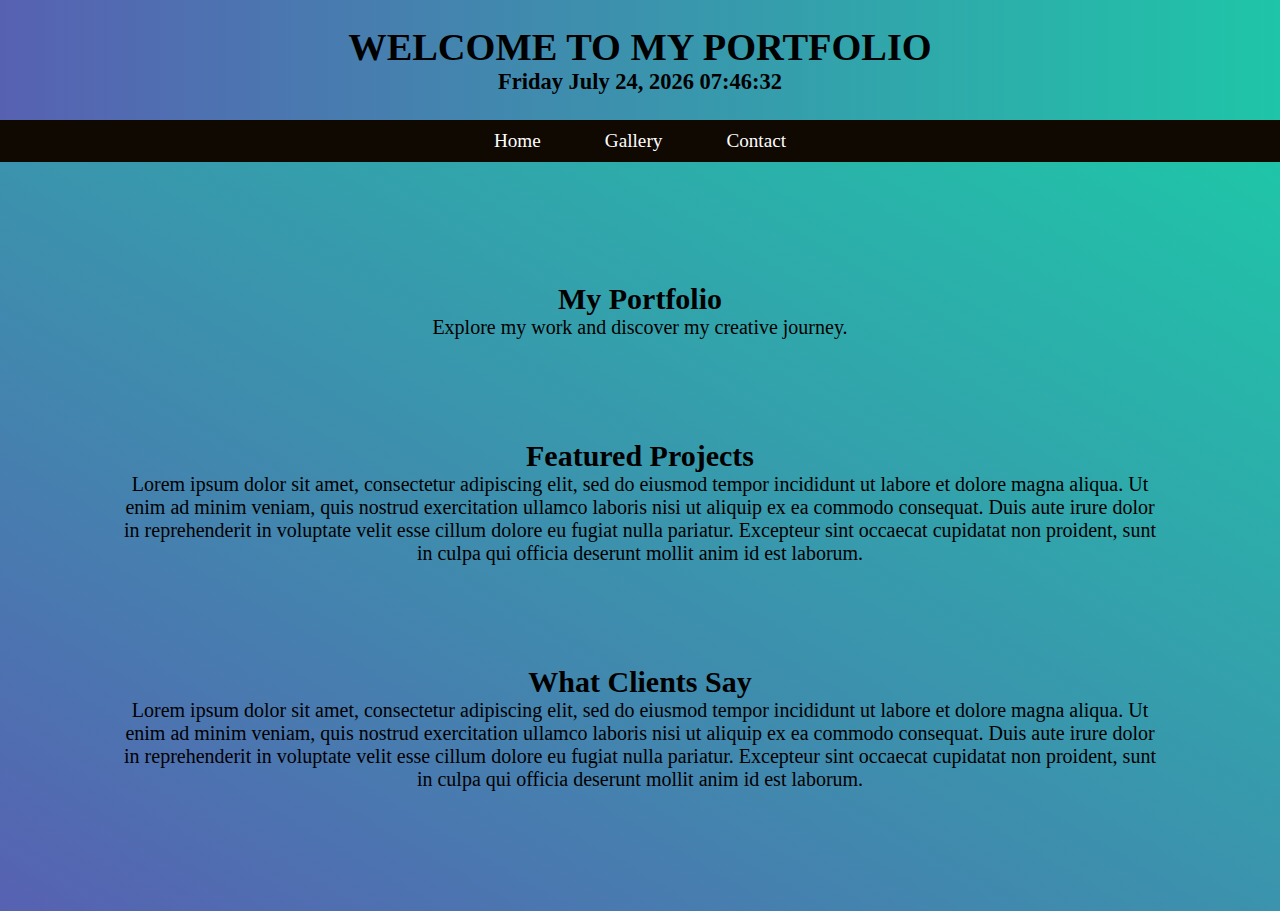
<file: index.html>
<!DOCTYPE html>
<html lang="en">
<head>
    <meta charset="UTF-8">
    <meta name="viewport" content="width=device-width, initial-scale=1.0">
    <link rel="stylesheet" href="style.css">
    <title>Portfolio</title>
</head>
<body>
    <header>
        <h1>WELCOME TO MY PORTFOLIO</h1>
        <h3 align="center">
            <strong><span id="date_time"></span></strong>
        </h3>
        <script type="text/javascript" src="date.js"></script>
        <script type="text/javascript" src="newtab.js"></script>
        <script type="text/javascript">
            window.onload = function () {
                date_time('date_time');
            };
        </script>
    </header>
    <nav>
        <div class="nav-pages">
        <ul>
            <li><a href="index.html">Home</a></li>
            <li><a href="gallery.html">Gallery</a></li>
            <li><a href="contact.html">Contact</a></li>
        </ul>
        </div>
    </nav>
    <div class="main">
        <section id="introduction">
            <h2>My Portfolio</h2>
            <p>Explore my work and discover my creative journey.</p>
        </section>
        
        <section id="projects">
            <h2>Featured Projects</h2>
            <p>Lorem ipsum dolor sit amet, consectetur adipiscing elit, sed do eiusmod tempor incididunt ut labore et dolore magna aliqua. Ut enim ad minim veniam, quis nostrud exercitation ullamco laboris nisi ut aliquip ex ea commodo consequat. Duis aute irure dolor in reprehenderit in voluptate velit esse cillum dolore eu fugiat nulla pariatur. Excepteur sint occaecat cupidatat non proident, sunt in culpa qui officia deserunt mollit anim id est laborum.</p>
        </section>
        
        <section id="testimonials">
            <h2>What Clients Say</h2>
            <p>Lorem ipsum dolor sit amet, consectetur adipiscing elit, sed do eiusmod tempor incididunt ut labore et dolore magna aliqua. Ut enim ad minim veniam, quis nostrud exercitation ullamco laboris nisi ut aliquip ex ea commodo consequat. Duis aute irure dolor in reprehenderit in voluptate velit esse cillum dolore eu fugiat nulla pariatur. Excepteur sint occaecat cupidatat non proident, sunt in culpa qui officia deserunt mollit anim id est laborum.</p>
        </section>
    </div>
</body>
</html>
</file>
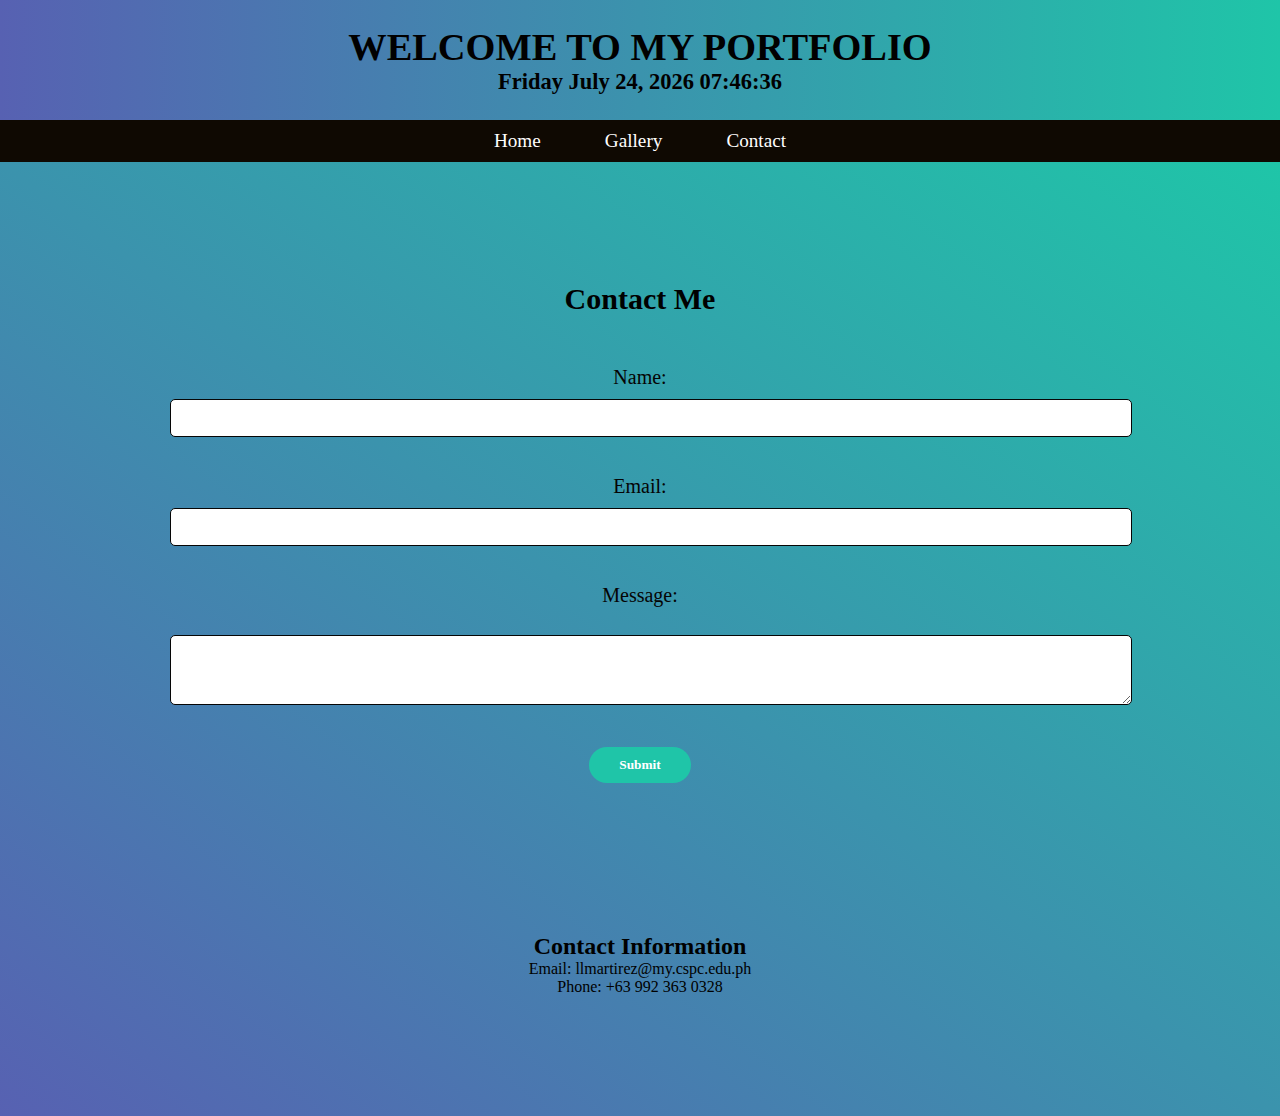
<file: contact.html>
<!DOCTYPE html>
<html lang="en">
<head>
    <meta charset="UTF-8">
    <meta name="viewport" content="width=device-width, initial-scale=1.0">
    <link rel="stylesheet" href="style.css">
    <title>Contact</title>
</head>
<body>
    <header>
        <h1>WELCOME TO MY PORTFOLIO</h1>
        <h3 align="center">
            <strong><span id="date_time"></span></strong>
        </h3>
        <script type="text/javascript" src="date.js"></script>
        <script type="text/javascript" src="newtab.js"></script>
        <script type="text/javascript">
            window.onload = function () {
                date_time('date_time');
            };
        </script>
    </header>
    <nav>
        <div class="nav-pages">
        <ul>
            <li><a href="index.html">Home</a></li>
            <li><a href="gallery.html">Gallery</a></li>
            <li><a href="contact.html">Contact</a></li>
        </ul>
        </div>
    </nav>
<div class="main">
    <section id="contact-form">
        <h2>Contact Me</h2>
        <form id="contact-form">
            <label for="name">Name:</label>
            <input type="text" id="name" name="name" required><br><br>

            <label for="email">Email:</label>
            <input type="email" id="email" name="email" required><br><br>

            <label for="message">Message:</label><br>
            <textarea id="message" name="message" rows="3"required></textarea><br><br>

            <button type="submit">Submit</button>
        </form>
    </section>
    
    <section id="contact-info">
        <h2>Contact Information</h2>
        <p>Email: llmartirez@my.cspc.edu.ph</p>
        <p>Phone: +63 992 363 0328</p>
    </section>
</div>
</body>
</html>
</file>
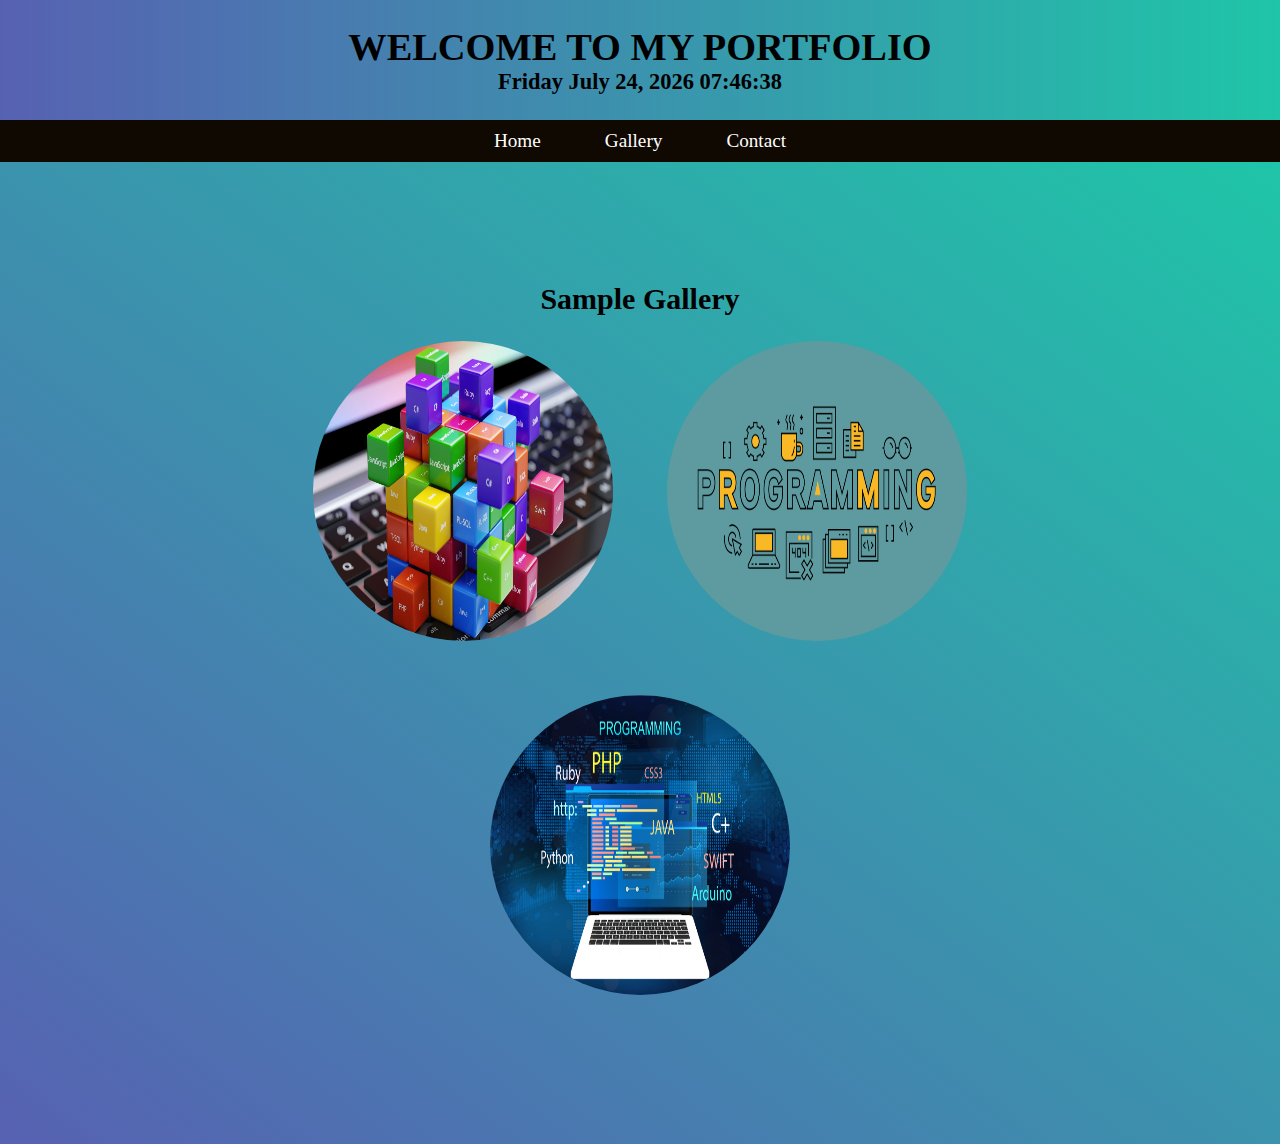
<file: gallery.html>
<!DOCTYPE html>
<html lang="en">
<head>
    <meta charset="UTF-8">
    <meta name="viewport" content="width=device-width, initial-scale=1.0">
    <link rel="stylesheet" href="style.css">
    <title>Gallery</title>
</head>
<body>
    <header>
        <h1>WELCOME TO MY PORTFOLIO</h1>
        <h3 align="center">
            <strong><span id="date_time"></span></strong>
        </h3>
        <script type="text/javascript" src="date.js"></script>
        <script type="text/javascript" src="newtab.js"></script>
        <script type="text/javascript">
            window.onload = function () {
                date_time('date_time');
            };
        </script>
    </header>
    <nav>
        <div class="nav-pages">
        <ul>
            <li><a href="index.html">Home</a></li>
            <li><a href="gallery.html">Gallery</a></li>
            <li><a href="contact.html">Contact</a></li>
        </ul>
        </div>
    </nav>
<div class="main">
    <section id="gallery">
        <h2>Sample Gallery</h2>
        <img class= "img" src="g1.jpg" alt="Image 1" onclick="openImageInNewTab('g1.jpg')">
        <img class= "img" src="g2.jpg" alt="Image 2" onclick="openImageInNewTab('g2.jpg')">
        <img class= "img" src="g3.jpg" alt="Image 2" onclick="openImageInNewTab('g3.jpg')">
    </section>
</div>
</body>
</html>
</file>
<file: style.css>
* {
    margin: 0;
    padding: 0;
    font-family: 'Times New Roman';
}

/* Base styles for larger screens */
.main {
    text-align: center;
    padding: 70px;
    background: linear-gradient(to top right, #5761B2, #1FC5A8);
}

header {
    background: linear-gradient(to right, #5761B2, #1FC5A8);
    text-align: center;
    font-size: larger;
    color: #010000;
    padding: 25px;
}

.nav-pages {
    background-color: #0f0902;
    flex: 1;
    margin: 0;
    padding: 10px;
    text-align: center;
}

.nav-pages ul li {
    list-style: none;
    display: inline-block;
    margin: 0 30px;
    transition: transform 0.3s;
    border-radius: 50px;
}

.nav-pages ul li a {
    color: rgb(255, 254, 254);
    text-decoration: none;
    font-size: 120%;
}

.nav-pages ul li:hover {
    background-color: #0E8568;
    transform: scale(1.3);
}

#introduction,
#projects,
#testimonials,
#contact-form,
#contact-info,
#gallery {
    text-align: center;
    padding: 50px;
    color: #000000;
}

#introduction h2,
#projects h2,
#testimonials h2,
#contact-form h2,
#gallery h2 {
    font-size: 30px;
}

#introduction p,
#projects p,
#testimonials p {
    font-size: 20px;
}

#contact-form label {
    font-size: 20px;
    color: #050404;
    display: block;
    margin-bottom: 10px;
}

#contact-form input[type="text"],
#contact-form input[type="email"],
#contact-form textarea {
    width: 100%;
    padding: 10px;
    margin-bottom: 20px;
    border: 1px solid #060606;
    border-radius: 5px;
}

#contact-form button {
    background-color: #1FC5A8;
    color: #fff;
    padding: 10px 30px;
    border: none;
    border-radius: 25px;
    font-weight: bold;
    cursor: pointer;
}

#contact-form button:hover {
    background-color: #0E8568;
}

.img {
    width: 300px;
    height: 300px;
    margin: 25px;
    cursor: pointer;
    transition: transform 0.5s;
    border-radius: 150px;
}

.img:hover {
    transform: scale(1.3);
}

/* Media Queries for Responsive Design */

/* Small screens (e.g., smartphones) */
@media (max-width: 768px) {
    .main {
        padding: 30px;
    }
    
    header {
        font-size: medium;
    }

    .nav-pages ul li {
        margin: 0 15px;
    }

    #introduction,
    #projects,
    #testimonials,
    #contact-form,
    #contact-info,
    #gallery {
        padding: 30px;
    }

    #introduction h2,
    #projects h2,
    #testimonials h2 {
        font-size: 24px;
    }

    #introduction p,
    #projects p,
    #testimonials p {
        font-size: 16px;
    }
    
    #contact-form input[type="text"],
    #contact-form input[type="email"],
    #contact-form textarea {
        font-size: 16px;
    }

    #contact-form button {
        font-size: 14px;
    }
    
    .img {
        width: 200px;
        height: 200px;
        margin: 15px;
    }
}
</file>
